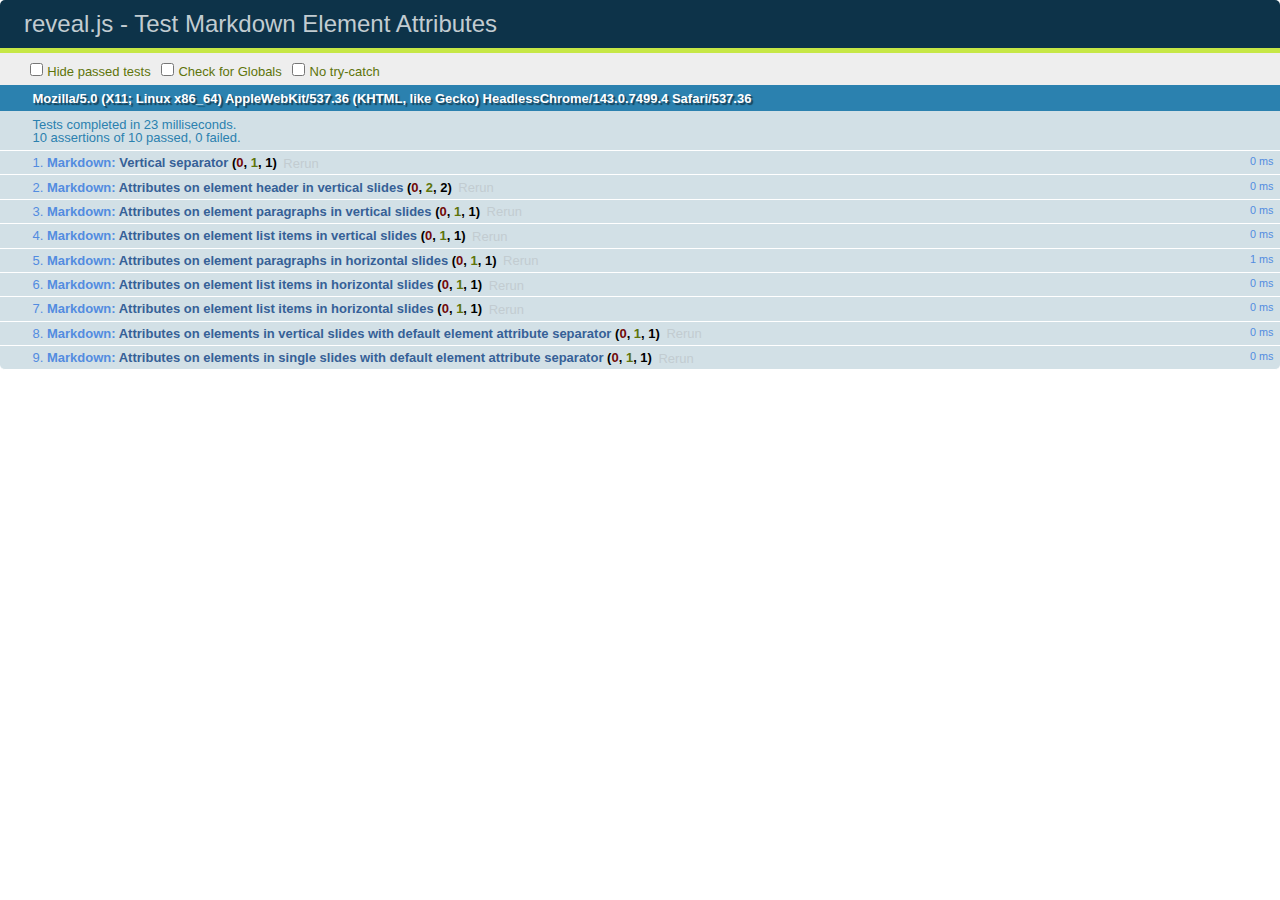
<file: html/bower_components/reveal.js/test/test-markdown-element-attributes.html>
<!doctype html>
<html lang="en">

	<head>
		<meta charset="utf-8">

		<title>reveal.js - Test Markdown Element Attributes</title>

		<link rel="stylesheet" href="../css/reveal.css">
		<link rel="stylesheet" href="qunit-1.12.0.css">
	</head>

	<body style="overflow: auto;">

		<div id="qunit"></div>
		<div id="qunit-fixture"></div>

		<div class="reveal" style="display: none;">

			<div class="slides">

				<!-- <section data-markdown="example.md" data-separator="^\n\n\n" data-separator-vertical="^\n\n"></section> -->

				<!-- Slides are separated by newline + three dashes + newline, vertical slides identical but two dashes -->
				<section data-markdown data-separator="^\n---\n$" data-separator-vertical="^\n--\n$" data-element-attributes="{_\s*?([^}]+?)}">>
					<script type="text/template">
						## Slide 1.1
						<!-- {_class="fragment fade-out" data-fragment-index="1"} -->

						--

						## Slide 1.2
						<!-- {_class="fragment shrink"} -->

						Paragraph 1
						<!-- {_class="fragment grow"} -->

						Paragraph 2
						<!-- {_class="fragment grow"} -->

						- list item 1 <!-- {_class="fragment roll-in"} -->
						- list item 2 <!-- {_class="fragment roll-in"} -->
						- list item 3 <!-- {_class="fragment roll-in"} -->


						---

						## Slide 2


						Paragraph 1.2  
						multi-line <!-- {_class="fragment highlight-red"} -->

						Paragraph 2.2 <!-- {_class="fragment highlight-red"} -->

						Paragraph 2.3 <!-- {_class="fragment highlight-red"} -->

						Paragraph 2.4 <!-- {_class="fragment highlight-red"} -->

						- list item 1 <!-- {_class="fragment highlight-green"} -->
						- list item 2<!-- {_class="fragment highlight-green"} -->
						- list item 3<!-- {_class="fragment highlight-green"} -->
						- list item 4
						<!-- {_class="fragment highlight-green"} -->
						- list item 5<!-- {_class="fragment highlight-green"} -->

						Test

						![Example Picture](examples/assets/image2.png)
						<!-- {_class="reveal stretch"} -->

					</script>
				</section>



				<section 	data-markdown data-separator="^\n\n\n"
									data-separator-vertical="^\n\n"
									data-separator-notes="^Note:"
									data-charset="utf-8">
					<script type="text/template">
						# Test attributes in Markdown with default separator
						## Slide 1 Def <!-- .element: class="fragment highlight-red" data-fragment-index="1" -->


						## Slide 2 Def
						<!-- .element: class="fragment highlight-red" -->

					</script>
				</section>

				<section data-markdown>
				  <script type="text/template">
					## Hello world
					A paragraph
					<!-- .element: class="fragment highlight-blue" -->
				  </script>
				</section>

				<section data-markdown>
				  <script type="text/template">
					## Hello world

					Multiple  
					Line
					<!-- .element: class="fragment highlight-blue" -->
				  </script>
				</section>

				<section data-markdown>
				  <script type="text/template">
					## Hello world

					Test<!-- .element: class="fragment highlight-blue" -->

					More Test
				  </script>
				</section>


			</div>

		</div>

		<script src="../lib/js/head.min.js"></script>
		<script src="../js/reveal.js"></script>
		<script src="../plugin/markdown/marked.js"></script>
		<script src="../plugin/markdown/markdown.js"></script>
		<script src="qunit-1.12.0.js"></script>

		<script src="test-markdown-element-attributes.js"></script>

	</body>
</html>
</file>
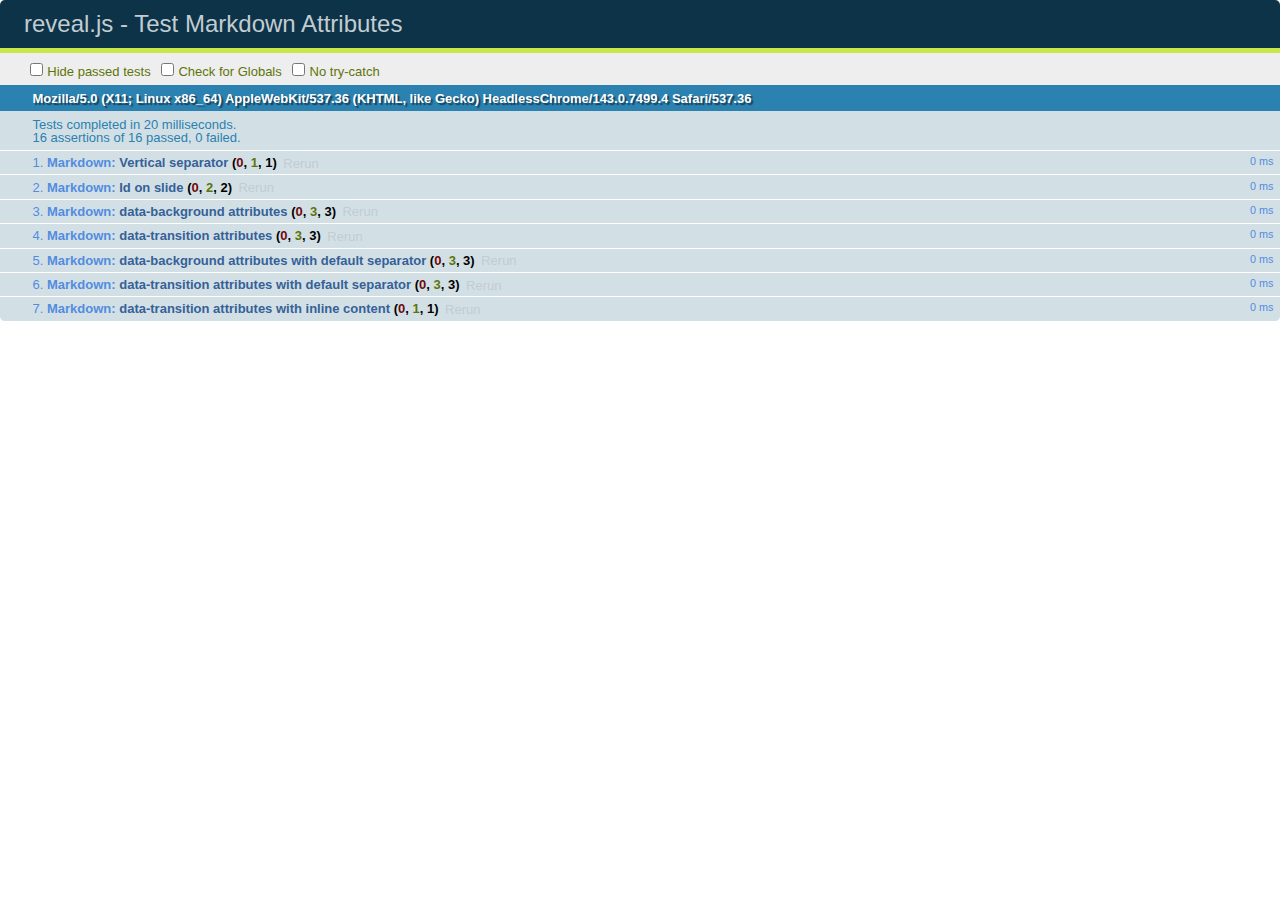
<file: html/bower_components/reveal.js/test/test-markdown-slide-attributes.html>
<!doctype html>
<html lang="en">

	<head>
		<meta charset="utf-8">

		<title>reveal.js - Test Markdown Attributes</title>

		<link rel="stylesheet" href="../css/reveal.css">
		<link rel="stylesheet" href="qunit-1.12.0.css">
	</head>

	<body style="overflow: auto;">

		<div id="qunit"></div>
		<div id="qunit-fixture"></div>

		<div class="reveal" style="display: none;">

			<div class="slides">

				<!-- <section data-markdown="example.md" data-separator="^\n\n\n" data-separator-vertical="^\n\n"></section> -->

				<!-- Slides are separated by three lines, vertical slides by two lines, attributes are one any line starting with (spaces and) two dashes -->
				<section 	data-markdown data-separator="^\n\n\n"
									data-separator-vertical="^\n\n"
									data-separator-notes="^Note:"
									data-attributes="--\s(.*?)$"
									data-charset="utf-8">
					<script type="text/template">
						# Test attributes in Markdown
						## Slide 1



						## Slide 2
						<!-- -- id="slide2" data-transition="zoom" data-background="#A0C66B" -->


						## Slide 2.1
						<!-- -- data-background="#ff0000" data-transition="fade" -->


						## Slide 2.2
						[Link to Slide2](#/slide2)



						## Slide 3
						<!-- -- data-transition="zoom" data-background="#C6916B" -->



						## Slide 4
					</script>
				</section>

				<section 	data-markdown data-separator="^\n\n\n"
									data-separator-vertical="^\n\n"
									data-separator-notes="^Note:"
									data-charset="utf-8">
					<script type="text/template">
						# Test attributes in Markdown with default separator
						## Slide 1 Def



						## Slide 2 Def
						<!-- .slide: id="slide2def" data-transition="concave" data-background="#A7C66B" -->


						## Slide 2.1 Def
						<!-- .slide: data-background="#f70000" data-transition="page" -->


						## Slide 2.2 Def
						[Link to Slide2](#/slide2def)



						## Slide 3 Def
						<!-- .slide: data-transition="concave" data-background="#C7916B" -->



						## Slide 4
					</script>
				</section>

				<section data-markdown>
					<script type="text/template">
						<!-- .slide: data-background="#ff0000" -->
						## Hello world
					</script>
				</section>

				<section data-markdown>
					<script type="text/template">
						## Hello world
						<!-- .slide: data-background="#ff0000" -->
					</script>
				</section>

				<section data-markdown>
					<script type="text/template">
						## Hello world

						Test
						<!-- .slide: data-background="#ff0000" -->

						More Test
					</script>
				</section>

			</div>

		</div>

		<script src="../lib/js/head.min.js"></script>
		<script src="../js/reveal.js"></script>
		<script src="../plugin/markdown/marked.js"></script>
		<script src="../plugin/markdown/markdown.js"></script>
		<script src="qunit-1.12.0.js"></script>

		<script src="test-markdown-slide-attributes.js"></script>

	</body>
</html>
</file>
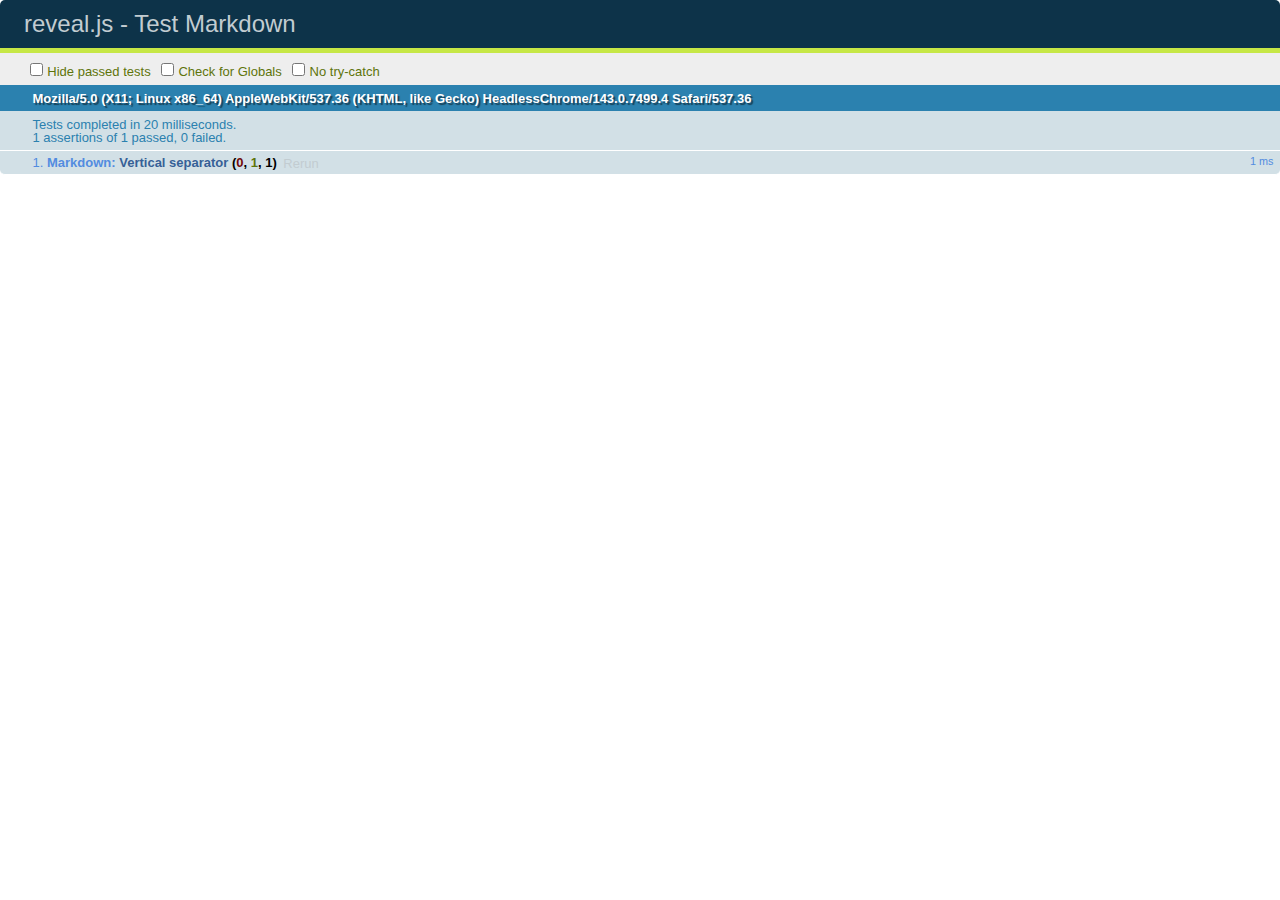
<file: html/bower_components/reveal.js/test/test-markdown.html>
<!doctype html>
<html lang="en">

	<head>
		<meta charset="utf-8">

		<title>reveal.js - Test Markdown</title>

		<link rel="stylesheet" href="../css/reveal.css">
		<link rel="stylesheet" href="qunit-1.12.0.css">
	</head>

	<body style="overflow: auto;">

		<div id="qunit"></div>
  		<div id="qunit-fixture"></div>

		<div class="reveal" style="display: none;">

			<div class="slides">

				<!-- <section data-markdown="example.md" data-separator="^\n\n\n" data-separator-vertical="^\n\n"></section> -->

				<!-- Slides are separated by newline + three dashes + newline, vertical slides identical but two dashes -->
				<section data-markdown data-separator="^\n---\n$" data-separator-vertical="^\n--\n$">
					<script type="text/template">
						## Slide 1.1

						--

						## Slide 1.2

						---

						## Slide 2
					</script>
				</section>

			</div>

		</div>

		<script src="../lib/js/head.min.js"></script>
		<script src="../js/reveal.js"></script>
		<script src="../plugin/markdown/marked.js"></script>
		<script src="../plugin/markdown/markdown.js"></script>
		<script src="qunit-1.12.0.js"></script>

		<script src="test-markdown.js"></script>

	</body>
</html>
</file>
<file: html/bower_components/reveal.js/test/qunit-1.12.0.css>
/**
 * QUnit v1.12.0 - A JavaScript Unit Testing Framework
 *
 * http://qunitjs.com
 *
 * Copyright 2012 jQuery Foundation and other contributors
 * Released under the MIT license.
 * http://jquery.org/license
 */

/** Font Family and Sizes */

#qunit-tests, #qunit-header, #qunit-banner, #qunit-testrunner-toolbar, #qunit-userAgent, #qunit-testresult {
	font-family: "Helvetica Neue Light", "HelveticaNeue-Light", "Helvetica Neue", Calibri, Helvetica, Arial, sans-serif;
}

#qunit-testrunner-toolbar, #qunit-userAgent, #qunit-testresult, #qunit-tests li { font-size: small; }
#qunit-tests { font-size: smaller; }


/** Resets */

#qunit-tests, #qunit-header, #qunit-banner, #qunit-userAgent, #qunit-testresult, #qunit-modulefilter {
	margin: 0;
	padding: 0;
}


/** Header */

#qunit-header {
	padding: 0.5em 0 0.5em 1em;

	color: #8699a4;
	background-color: #0d3349;

	font-size: 1.5em;
	line-height: 1em;
	font-weight: normal;

	border-radius: 5px 5px 0 0;
	-moz-border-radius: 5px 5px 0 0;
	-webkit-border-top-right-radius: 5px;
	-webkit-border-top-left-radius: 5px;
}

#qunit-header a {
	text-decoration: none;
	color: #c2ccd1;
}

#qunit-header a:hover,
#qunit-header a:focus {
	color: #fff;
}

#qunit-testrunner-toolbar label {
	display: inline-block;
	padding: 0 .5em 0 .1em;
}

#qunit-banner {
	height: 5px;
}

#qunit-testrunner-toolbar {
	padding: 0.5em 0 0.5em 2em;
	color: #5E740B;
	background-color: #eee;
	overflow: hidden;
}

#qunit-userAgent {
	padding: 0.5em 0 0.5em 2.5em;
	background-color: #2b81af;
	color: #fff;
	text-shadow: rgba(0, 0, 0, 0.5) 2px 2px 1px;
}

#qunit-modulefilter-container {
	float: right;
}

/** Tests: Pass/Fail */

#qunit-tests {
	list-style-position: inside;
}

#qunit-tests li {
	padding: 0.4em 0.5em 0.4em 2.5em;
	border-bottom: 1px solid #fff;
	list-style-position: inside;
}

#qunit-tests.hidepass li.pass, #qunit-tests.hidepass li.running  {
	display: none;
}

#qunit-tests li strong {
	cursor: pointer;
}

#qunit-tests li a {
	padding: 0.5em;
	color: #c2ccd1;
	text-decoration: none;
}
#qunit-tests li a:hover,
#qunit-tests li a:focus {
	color: #000;
}

#qunit-tests li .runtime {
	float: right;
	font-size: smaller;
}

.qunit-assert-list {
	margin-top: 0.5em;
	padding: 0.5em;

	background-color: #fff;

	border-radius: 5px;
	-moz-border-radius: 5px;
	-webkit-border-radius: 5px;
}

.qunit-collapsed {
	display: none;
}

#qunit-tests table {
	border-collapse: collapse;
	margin-top: .2em;
}

#qunit-tests th {
	text-align: right;
	vertical-align: top;
	padding: 0 .5em 0 0;
}

#qunit-tests td {
	vertical-align: top;
}

#qunit-tests pre {
	margin: 0;
	white-space: pre-wrap;
	word-wrap: break-word;
}

#qunit-tests del {
	background-color: #e0f2be;
	color: #374e0c;
	text-decoration: none;
}

#qunit-tests ins {
	background-color: #ffcaca;
	color: #500;
	text-decoration: none;
}

/*** Test Counts */

#qunit-tests b.counts                       { color: black; }
#qunit-tests b.passed                       { color: #5E740B; }
#qunit-tests b.failed                       { color: #710909; }

#qunit-tests li li {
	padding: 5px;
	background-color: #fff;
	border-bottom: none;
	list-style-position: inside;
}

/*** Passing Styles */

#qunit-tests li li.pass {
	color: #3c510c;
	background-color: #fff;
	border-left: 10px solid #C6E746;
}

#qunit-tests .pass                          { color: #528CE0; background-color: #D2E0E6; }
#qunit-tests .pass .test-name               { color: #366097; }

#qunit-tests .pass .test-actual,
#qunit-tests .pass .test-expected           { color: #999999; }

#qunit-banner.qunit-pass                    { background-color: #C6E746; }

/*** Failing Styles */

#qunit-tests li li.fail {
	color: #710909;
	background-color: #fff;
	border-left: 10px solid #EE5757;
	white-space: pre;
}

#qunit-tests > li:last-child {
	border-radius: 0 0 5px 5px;
	-moz-border-radius: 0 0 5px 5px;
	-webkit-border-bottom-right-radius: 5px;
	-webkit-border-bottom-left-radius: 5px;
}

#qunit-tests .fail                          { color: #000000; background-color: #EE5757; }
#qunit-tests .fail .test-name,
#qunit-tests .fail .module-name             { color: #000000; }

#qunit-tests .fail .test-actual             { color: #EE5757; }
#qunit-tests .fail .test-expected           { color: green;   }

#qunit-banner.qunit-fail                    { background-color: #EE5757; }


/** Result */

#qunit-testresult {
	padding: 0.5em 0.5em 0.5em 2.5em;

	color: #2b81af;
	background-color: #D2E0E6;

	border-bottom: 1px solid white;
}
#qunit-testresult .module-name {
	font-weight: bold;
}

/** Fixture */

#qunit-fixture {
	position: absolute;
	top: -10000px;
	left: -10000px;
	width: 1000px;
	height: 1000px;
}
</file>
